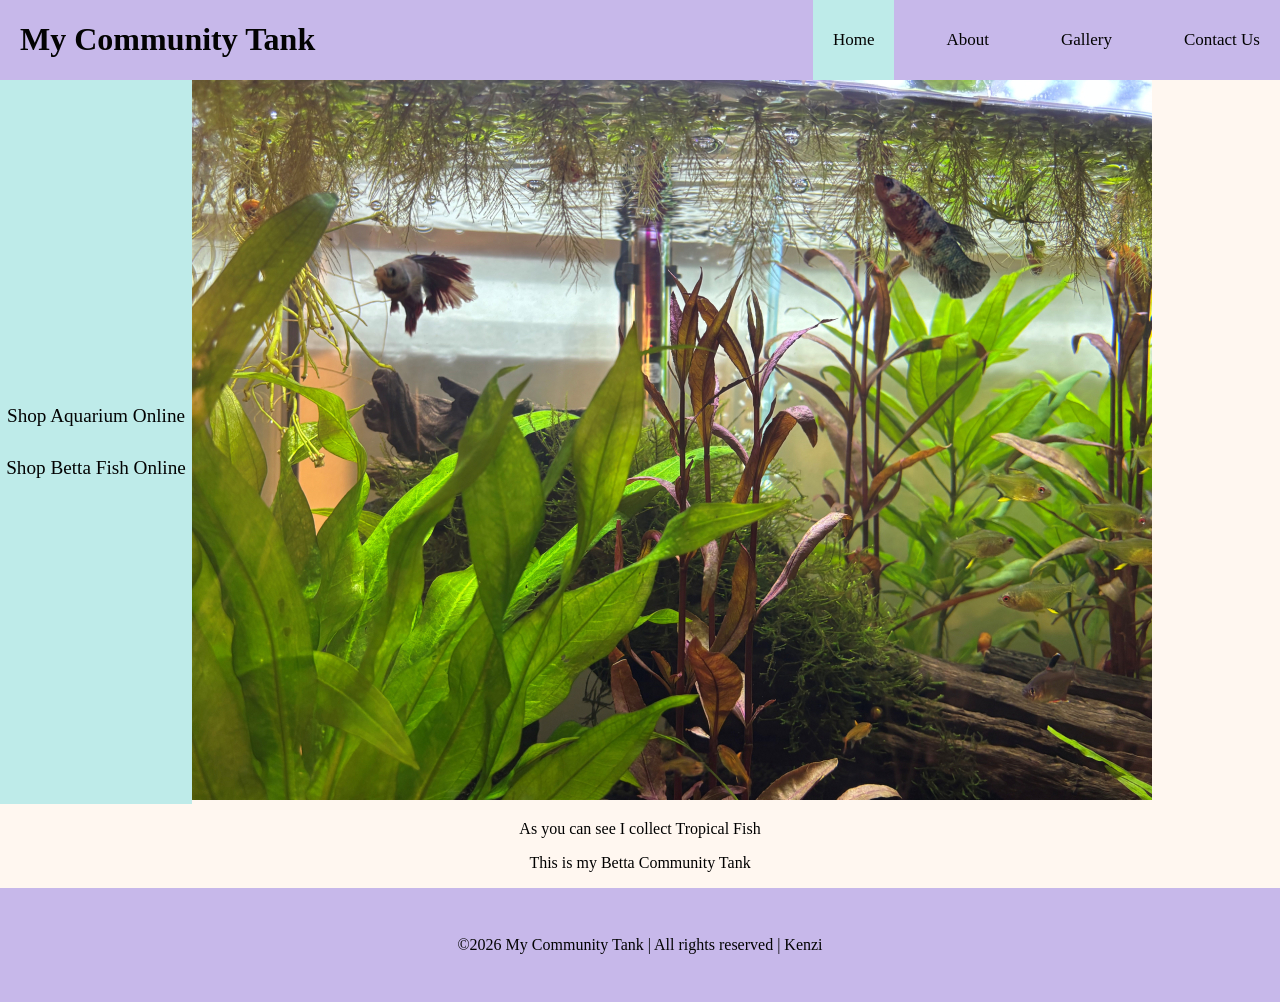
<file: index.html>
<!DOCTYPE html>
<html lang="en">
<head>
    <meta charset="UTF-8">
<meta http-equiv="X-UA-Compatible" content="IE=edge">
<meta name="viewport" content="width=device-width,initial-scale=1.0">
<meta name="description" content="My Community Fish Tank Gallery Site">
<title>My Community Tank | Home</title>
<link rel="stylesheet" href="css/base.css">
<link rel="stylesheet" href="css/index.css">
</head>

<body>
    <header>
        <h1>My Community Tank</h1>
<input id="hamburger_checkbox" type="checkbox">
<label for="hamburger_checkbox" id="hamburger_menu">
<img id="hamburger_icon" srcset="Images/HamburgerIcon.png" 
alt="Menu" width="24" height="18">

</label>

<nav>
    <a class="active_nav" href="index.html">Home</a>
    <a href="about.html">About</a>
    <a href="photos.html">Gallery</a>
    <a href="contact.html">Contact Us</a>

</nav>

    </header>



    <main>

                <aside>            
<a href="https://microaquaticshop.com.au/">Shop Aquarium Online</a>
<a href="https://the-betta-aquarium.square.site/">Shop Betta Fish Online</a>
    </aside>


        <section class="hero">
            <h2>Hero Image</h2>
            <picture>
                <source media="(min-width: 2048px)" srcset="Images/Hero2048px.jpg">
                <source media="(min-width: 1920px)" srcset="Images/Hero1280px.jpg">
                <source media="(min-width: 960px)" srcset="Images/Hero960px.jpg">
                <source media="(min-width: 480px)" srcset="Images/Hero480px.jpg">
                <img srcset="Images/Hero480px.jpg" alt="My Community Tropical Fishtank">
            </picture>
        </section>

    </main>

    <p>As you can see I collect Tropical Fish</p>
    <p>This is my Betta Community Tank</p>

<footer>
    <p>&copy;2026 My Community Tank | All rights reserved | Kenzi </p>
 
</footer>
</body>
</html>
</file>
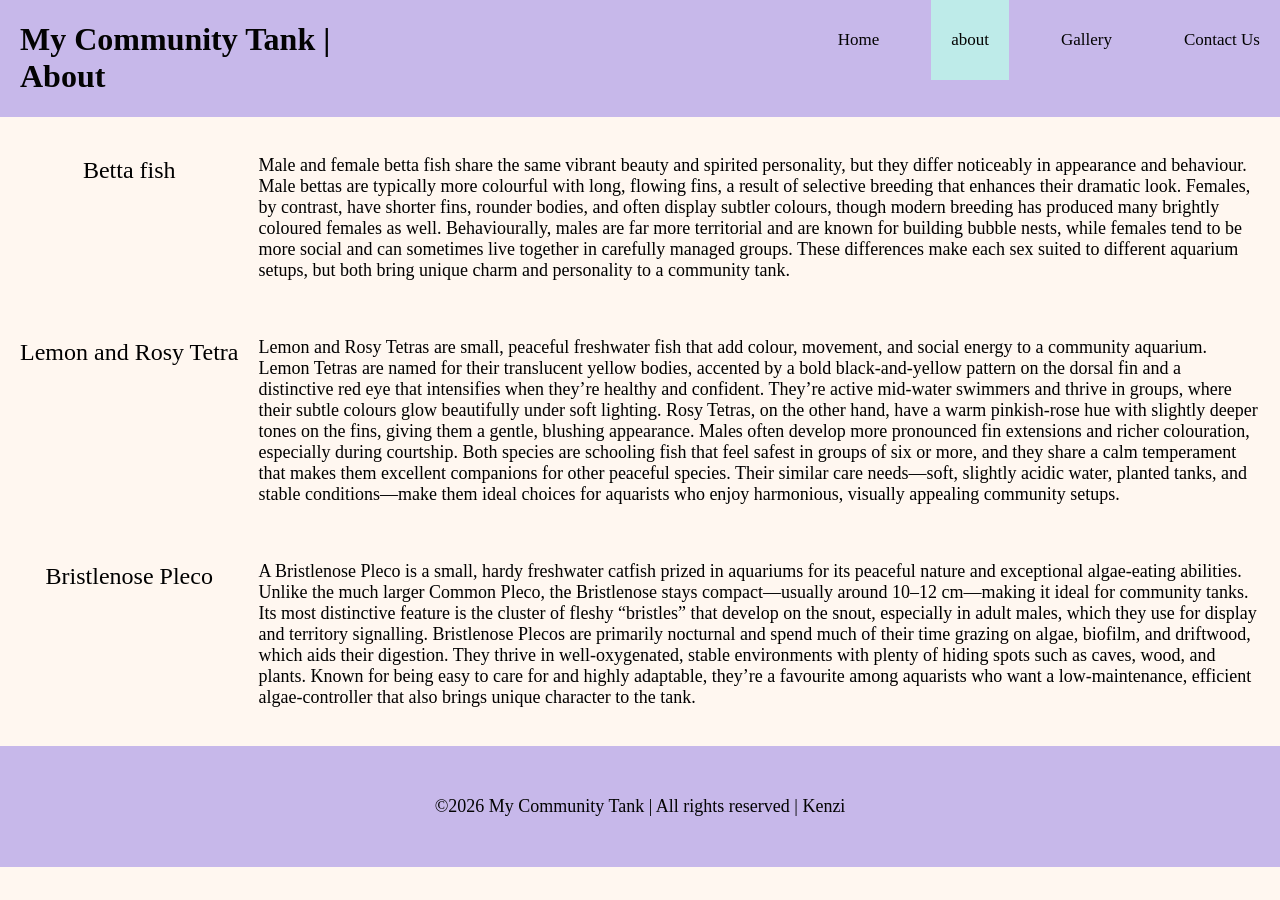
<file: about.html>
<!DOCTYPE html>
<html lang="en">
<head>
    <meta charset="UTF-8">
<meta http-equiv="X-UA-Compatible" content="IE=edge">
<meta name="viewport" content="width=device-width,initial-scale=1.0">
<meta name="description" content="My Community Fish Tank Gallery Site">
    <title>My Community Tank | about</title>
    <link rel="stylesheet" href="css/base.css">
<link rel="stylesheet" href="css/about.css">
</head>

<body>
    <header>
        <h1>My Community Tank | About</h1>

        <input id="hamburger_checkbox" type="checkbox">
<label for="hamburger_checkbox" id="hamburger_menu">
<img id="hamburger_icon" src="Images/HamburgerIcon.png" 
alt="Menu" width="24" height="18">
</label>
<nav>
    <a href="index.html">Home</a>
    <a class="active_nav" href="about.html">about</a>
    <a href="photos.html">Gallery</a>
    <a href="contact.html">Contact Us</a>
</nav>

    </header>

<Main>

    <h2>Betta fish</h2>
    <p>Male and female betta fish share the same vibrant beauty and spirited personality, but they differ noticeably in appearance and behaviour. Male bettas are typically more colourful with long, flowing fins, a result of selective breeding that enhances their dramatic look. Females, by contrast, have shorter fins, rounder bodies, and often display subtler colours, though modern breeding has produced many brightly coloured females as well.
        Behaviourally, males are far more territorial and are known for building bubble nests, while females tend to be more social and can sometimes live together in carefully managed groups. These differences make each sex suited to different aquarium setups, but both bring unique charm and personality to a community tank.
 </p>

 <h2>Lemon and Rosy Tetra</h2>
    <p>Lemon and Rosy Tetras are small, peaceful freshwater fish that add colour, movement, and social energy to a community aquarium. Lemon Tetras are named for their translucent yellow bodies, accented by a bold black-and-yellow pattern on the dorsal fin and a distinctive red eye that intensifies when they’re healthy and confident. They’re active mid‑water swimmers and thrive in groups, where their subtle colours glow beautifully under soft lighting. Rosy Tetras, on the other hand, have a warm pinkish‑rose hue with slightly deeper tones on the fins, giving them a gentle, blushing appearance. Males often develop more pronounced fin extensions and richer colouration, especially during courtship. Both species are schooling fish that feel safest in groups of six or more, and they share a calm temperament that makes them excellent companions for other peaceful species. Their similar care needs—soft, slightly acidic water, planted tanks, and stable conditions—make them ideal choices for aquarists who enjoy harmonious, visually appealing community setups.
</p>

<h2>Bristlenose Pleco</h2>
     <p>A Bristlenose Pleco is a small, hardy freshwater catfish prized in aquariums for its peaceful nature and exceptional algae‑eating abilities. Unlike the much larger Common Pleco, the Bristlenose stays compact—usually around 10–12 cm—making it ideal for community tanks. Its most distinctive feature is the cluster of fleshy “bristles” that develop on the snout, especially in adult males, which they use for display and territory signalling. Bristlenose Plecos are primarily nocturnal and spend much of their time grazing on algae, biofilm, and driftwood, which aids their digestion. They thrive in well‑oxygenated, stable environments with plenty of hiding spots such as caves, wood, and plants. Known for being easy to care for and highly adaptable, they’re a favourite among aquarists who want a low‑maintenance, efficient algae‑controller that also brings unique character to the tank.</p>

</Main>


     <footer>
    <p>&copy;2026 My Community Tank | All rights reserved | Kenzi </p>


</footer>

</body>
</html>
</file>
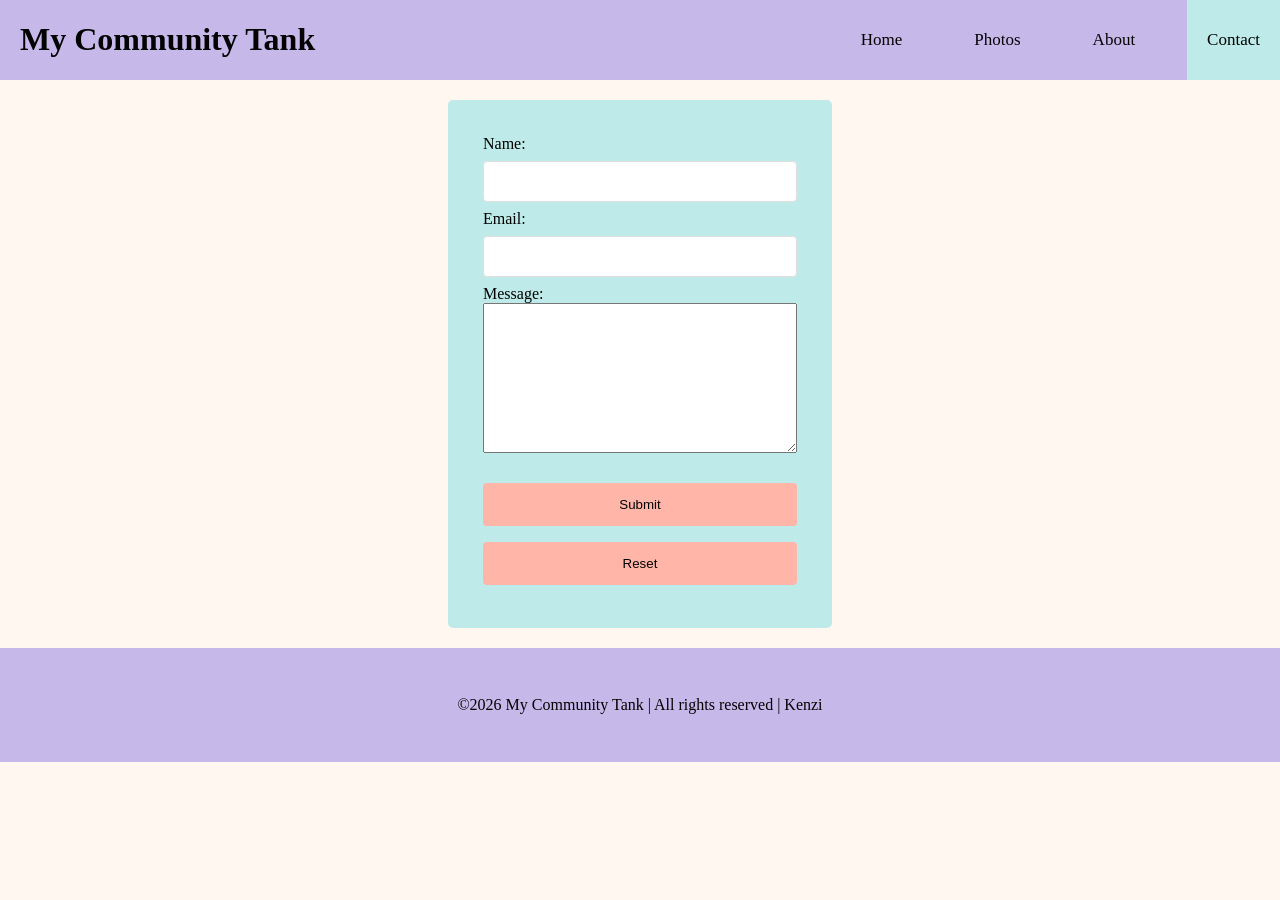
<file: contact.html>
<!DOCTYPE html>
<html lang="en">
<head>
	<meta charset="UTF-8">
    <meta http-equiv="X-UA-Compatible" content="IE=edge">
	<meta name="viewport" content="width=device-width, initial-scale=1.0">
	<meta name="description" content="My Community Fish Tank Site">
	<title>My Community Tank | Contacts </title>
	<link rel="stylesheet" href="css/base.css">
	<link rel="stylesheet" href="css/contact.css" >
</head>

<body>

	<header>
		<h1>My Community Tank </h1>

        <input id="hamburger_checkbox" type="checkbox">
<label for="hamburger_checkbox" id="hamburger_menu">
<img id="hamburger_icon" srcset="Images/HamburgerIcon.png" 
alt="Menu" width="24" height="18">

</label>

		<nav>
			<a href="index.html">Home</a>
			<a href="photos.html">Photos</a>
			<a href="about.html">About</a>
			<a class="active_nav" href="contact.html">Contact</a>
		</nav>
	</header>
    <form id="contact_form">
		<label for="name">Name:</label><br >
		<input type="text" id="name" name="name" ><br >
		<label for="email">Email:</label><br >
		<input type="email" id="email" name="email" ><br >
		<label for="message">Message:</label><br >
		<textarea id="message" name="message"></textarea><br ><br >
		<button type="submit" >Submit</button><br >
		<button type="reset">Reset</button>
	</form>


     <footer>
    <p>&copy;2026 My Community Tank | All rights reserved | Kenzi </p>

</footer>

</body>
</html>
</file>
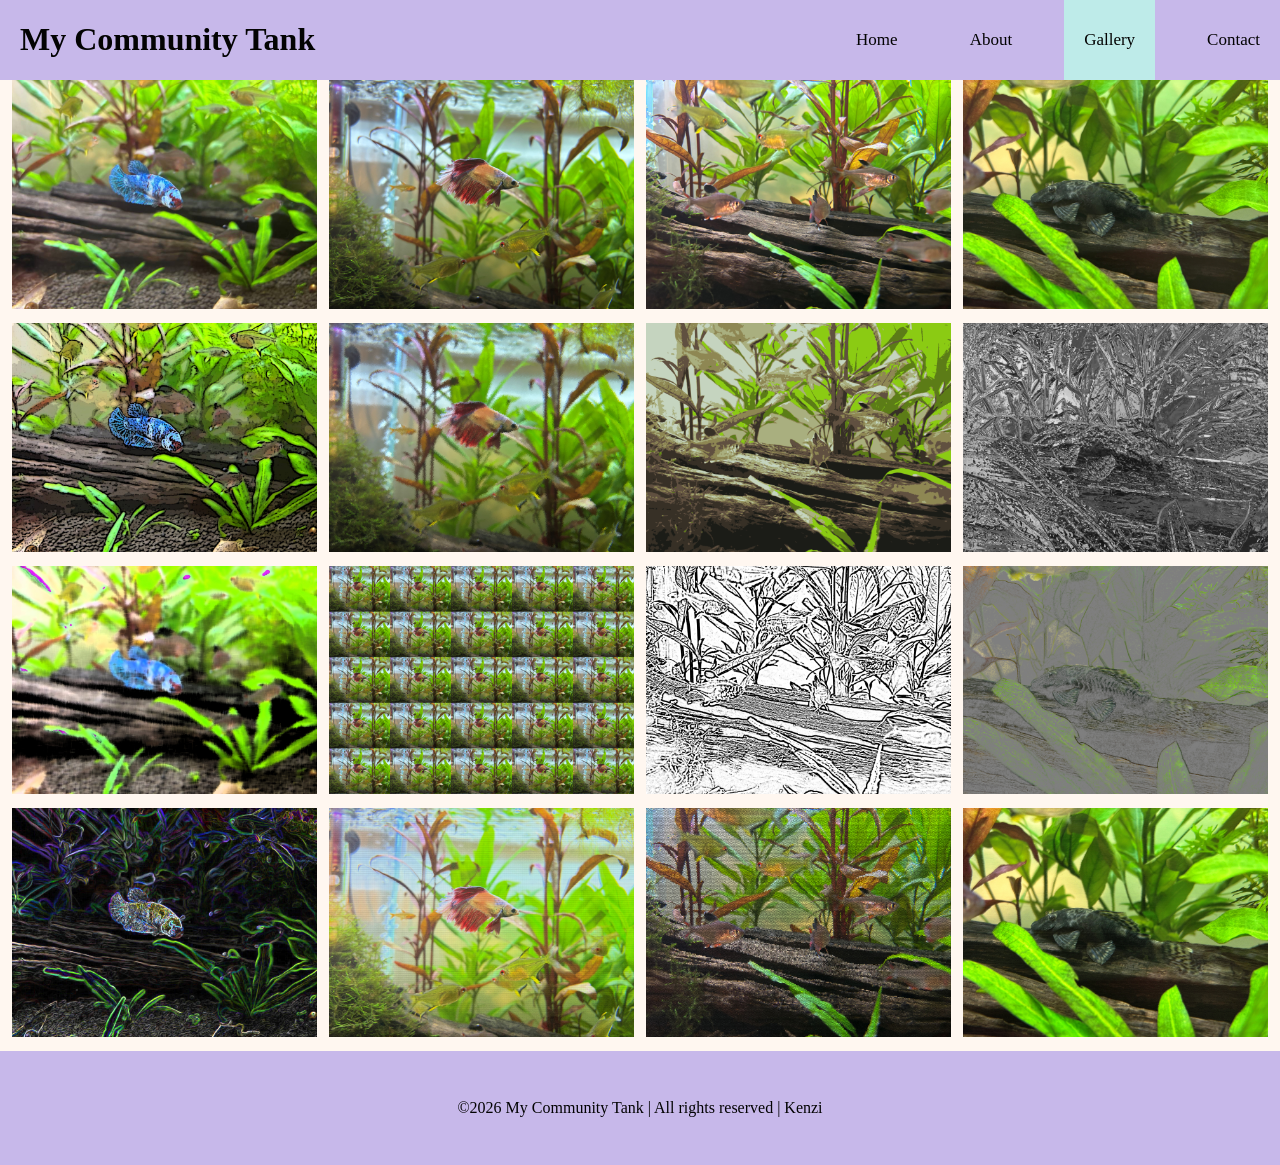
<file: photos.html>
<!DOCTYPE html>
<html lang="en">
<head>
	<meta charset="UTF-8">
    <meta http-equiv="X-UA-Compatible" content="IE=edge">
	<meta name="viewport" content="width=device-width, initial-scale=1.0">
	<meta name="description" content="Sixteen images of My Community Tank">
	<title>My Community Tank | Gallery </title>
	<link rel="stylesheet" href="css/base.css">
	<link rel="stylesheet" href="css/photos.css">
</head>

<body>

	<header>
		<h1>My Community Tank</h1>
      
<input id="hamburger_checkbox" type="checkbox">
<label for="hamburger_checkbox" id="hamburger_menu">
<img id="hamburger_icon" srcset="Images/HamburgerIcon.png" 
alt="Menu" width="24" height="18">

</label>

		<nav>
			<a href="index.html">Home</a>
			<a href="about.html">About</a>
            	<a class="active_nav" href="photos.html">Gallery</a>
			<a href="contact.html">Contact</a>
		</nav>
	</header>
   
    
	<div id="row">
		
		<div class="column">
			<img src="Images/NoriResized.jpg"
             alt="Nori_Original"
              title="NoriOriginal">
            <img src="Images/NoriPosterEdges.jpg"
             alt="NoriPosterEdges"
              title="NoriPosterEdges">
            <img src="Images/NoriWaterpaper.jpg"
             alt="NoriWaterpaper"
              title="NoriWaterpaper">
            <img src="Images/NoriGlowingEdges.jpg"
             alt="NoriGlowingEdges"
              title="NoriGlowingEdges">
		</div>
		
		<div class="column">
			<img src="Images/OniResized.jpg"
            	alt="Onioriginal"
                 title="Onioriginal" >
			<img src="Images/OniOceanRipple.jpg"
            	alt="OniOceanRipple"
                 title="OniOceanRipple" >
			<img src="Images/OniRepeat20Percent.jpg"
            	alt="OniRepeat20Percent"
                 title="OniRepeat20Percent" >
			<img src="Images/OniPatchwork.jpg"
            	alt="OniPatchwork"
                title="OniPatchwork">
		</div>

		<div class="column">
			<img src="Images/TetraResized.jpg"
             alt="TetraOriginal"
              title="TetraOriginal" >
			<img src="Images/TetraCutout.jpg" 
             alt="TetraCutout"
              title="TetraCutout" >
			<img src="Images/TetraPhotocopy.jpg"
             alt="TetraPhotocopy"
              title="TetraPhotocopy">
            <img src="Images/TetraStainedGlass.jpg"
             alt="TetraStainedGlass"
              title="TetraStainedGlass" >
		</div>

		<div class="column">
			<img src="Images/PlecoResized.jpg"
            alt="PlecoOriginal"
             title="PlecoOriginal">
			<img src="Images/PlecoChrome.jpg"
             alt="PlecoChrome"
              title="PlecoChrome">
            <img src="Images/PlecoColoredPencils.jpg"
             alt="PlecoColoredPencils"
              title="PlecoColoredPencils">
            <img src="Images/PlecoRoughPastel.jpg"
             alt="PlecoRoughPastel"
              title="PlecoRoughPastel">
		</div>
		
	</div>

	     <footer>
    <p>&copy;2026 My Community Tank | All rights reserved | Kenzi </p>

</footer>

</body>
</html>
</file>
<file: css/base.css>
#hamburger_checkbox {display: none;}

#hamburger_menu {cursor: pointer;display: block;}

#hamburger_icon {width: 32px; height: auto;}

nav { display: none;flex-direction: column;background: #ffffff; width: 100%;text-align: center;}

nav a { padding: 1rem; border-bottom: 1px solid #e0e0e0;text-decoration: none;color: #333;}

#hamburger_checkbox:checked + #hamburger_menu + nav {display: flex;}


@media (min-width: 768px) {#hamburger_menu { display: none;}

    nav {
        display: flex !important;
        flex-direction: row;
        gap: 2rem;
        background: none;
        width: auto;
    }
    nav a {
        border: none;
        padding: 0.5rem 0;
    }
}




* {
	box-sizing: border-box;
}

body {
	background: #FFF7F0;
	font-family: 'Times New Roman', Times, serif;
	margin: 0;
}


header {
    background-color: #C7B8EA;
    overflow: hidden;
     position: sticky;
    top: 0;
    z-index: 1000; 
  }
  


  #hamburger_checkbox {
    display: none;
  }
  

  #hamburger_image {
    background-color: #C7B8EA;
    display: block;
    margin-bottom: 20px;
    margin-left: auto;
    margin-right: auto;
    padding: 10px;
    width: 10%;
  }
  
  

  input[id="hamburger_checkbox"]:not(:checked) + nav {
    display: none;
  }
  
 
  h1 {
    color: #030303;
    float: left;
    text-align: left;
    padding: 0 20px;
    width: 100%;
  }
  
  

  nav a {
    color: #030303;
    float: right;
    font-size: 17px;
    padding: 30px 20px;
    text-align:right;
    text-decoration: none;
    width: 100%;
  }
  
  

  nav a:hover {
    background-color: #FFB5A7;
    color: #030303;
  }
  

  nav a:focus {
     background-color: #BEEBE9;
    color: #030303;
    outline: none;
  }
  

 .active_nav{ 
    background-color: #BEEBE9;
    color: #030303;
  }

  
footer {
	background: #C7B8EA;
  color: #030303;
	padding: 32px;
	text-align: center;
	width: 100%;
}
  

  @media only screen and (min-width: 768px) {
  
   
        #hamburger_image {
          display: none;
        }
  
    
        input[id="hamburger_checkbox"]:not(:checked) + nav {
          display:block
        }
  
  
        h1 {
            float: left;
          text-align:left;
          width: 390px;
        }
  
  
        nav {
          float: right;
        }
  

        nav a {
          width: auto;
        }
  }
</file>
<file: css/index.css>
h2 {display: none;}
section {text-align: center;}
p {text-align: center;}



.page-layout {display: flex;
align-items: flex-start;
gap: 20px
}

aside {
	background: #BEEBE9;
	font-size: 120%;
	width: 200px;
    display: flex;
    flex-direction: column;
    gap: 10px;
}


aside a {
	
	display: block;
	padding: 10px 0;
    border-radius: 4px;
	text-decoration: none;
    text-align:center;
    color: #030303;
	width: 100%;

}


aside a:hover {
	background-color: #FFB5A7;
	color: #030303;
}



aside a:focus {
  background-color: #BEEBE9;
  color: #030303;
  outline: none;
}

.Hero{flex:1;}     


    @media only screen and (min-width: 768px) {

	main {
		display: flex;
	}

	aside {
		align-items: center;
		display:flex;
		flex-direction:column;
		float: left;
		justify-content: center;
		width: 15%;
	}

	section {
		display: inline;
		float:left;
		width: 70%;
	}

}
</file>
<file: css/about.css>
h2 {
  font-size: 24px;
  font-weight: normal;
  text-align: center;
}

p {
  font-size: 18px;
}

main > div {
  background-color: #E3DFDE;
  border-radius: 10px;
  font-size: 30px;
  padding: 20px;
  text-align: left;
}


main > div > a {
  color: #FFF7F0;
  font-size: 18px;
}


main > div > a:hover {
  background-color: #FFF7F0;
  color: #E3DFDE;
}


main > div > a:focus {
  background-color: #FFF7F0;
  color: #E3DFDE;
  outline: none;
}


#container2 {
  grid-area: area2;
}

#container3 {
  grid-area: area3;
}

main {
  background-color: #FFF7F0;
  display: grid;
  grid-template-areas:
  '.'
  'area2'
  'area2'
    'area3'
    'area3'
    'area3';
  
  grid-gap: 20px;
  padding: 20px;
}

@media only screen and (min-width: 992px) {

  main {
    grid-template-areas:
    '.     area3 '
    'area2 area3 '
    'area2 area3 ';
  }

}
</file>
<file: css/contact.css>
form {
  border-radius: 5px;
  background-color: #BEEBE9;
  margin: 20px auto; 
  padding: 35px;
  width: 90%;
}

form textarea {
  width: 100%;
  height: 150px;
}

input {
  width: 100%;
  padding: 12px 20px;
  margin: 8px 0;
  display: inline-block;
  border: 1px solid #E3DFDE;
  border-radius: 4px;
  box-sizing: border-box;
}

button {
  width: 100%;
  background-color: #FFB5A7;
  color: #030303;
  padding: 14px 20px;
  margin: 8px 0;
  border: none;
  border-radius: 4px;
  cursor: pointer;
}

button:hover, button:focus {
  filter: brightness(125%);
}

@media only screen and (min-width: 600px) {
    form {
    width: 70%;
  }
}


@media only screen and (min-width: 768px) {
  form {
    width: 50%;
  }
}


@media only screen and (min-width: 992px) {
  form {
    width: 40%;
  }
}


@media only screen and (min-width: 1200px) {
    form {
    width: 30%;
  }
}
</file>
<file: css/photos.css>
#row {
	display: flex;
	flex-wrap: wrap;
	padding: 0 12px;
	vertical-align: middle;
}

.column {
	margin-top: 0;
	max-width: 100%;
	vertical-align: middle;
}

.column img {
	padding-bottom: 10px;
	width: 100%;
}

@media only screen and (min-width: 768px) {
	.column {
		max-width: 50%;
		padding: 0 6px;
	}

	#row {
	padding: 0 6px;
	}
}




@media only screen and (min-width: 1200px) {
	.column {
		max-width: 25%;
	}
}
</file>
